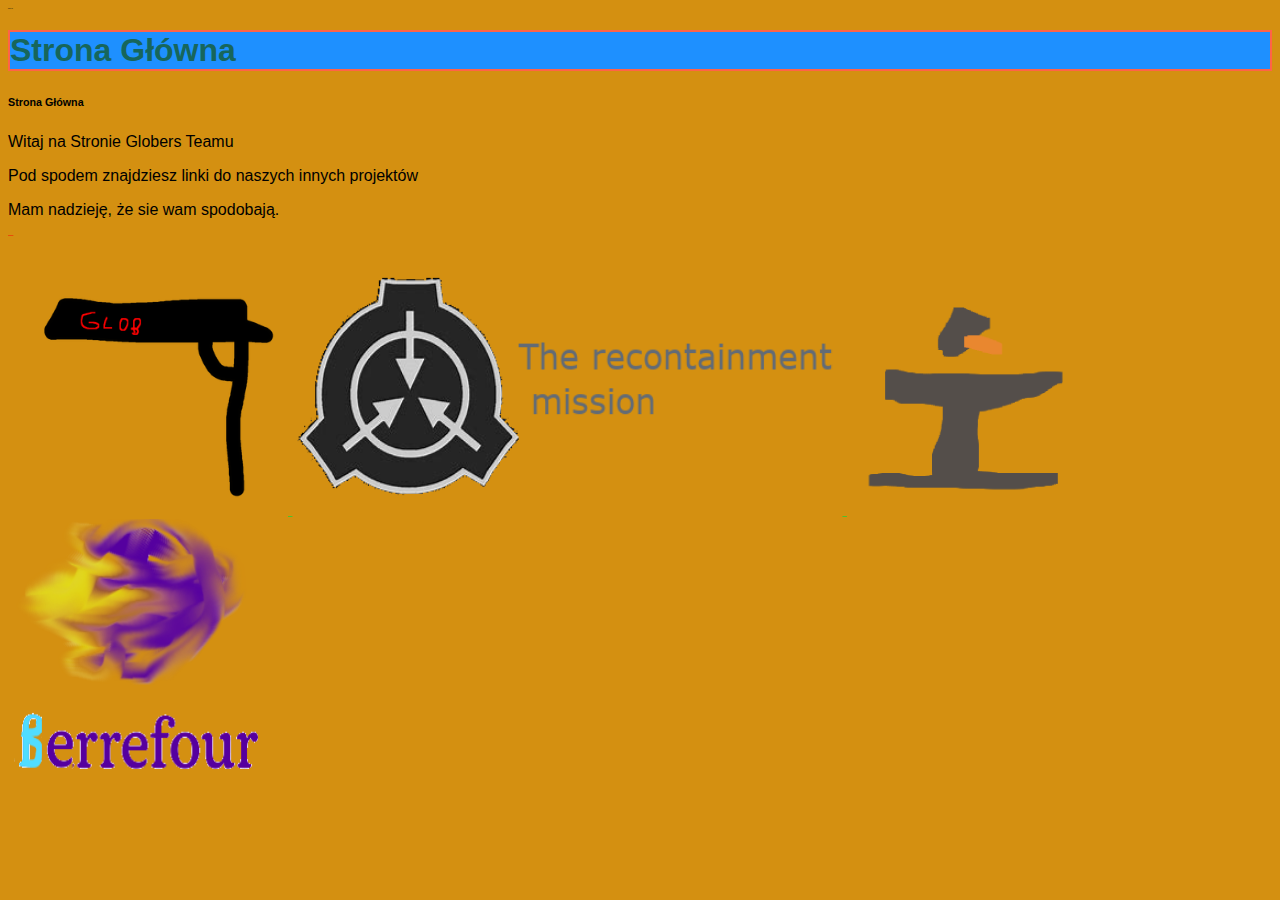
<file: OLD/index.html>
<html lang="pl">	
	<head>
		<meta charset="utf-8"/>
		<title>Globers Team website</title> 
		<style>		
			body {
				background-color: rgb(212, 144, 17);
                font-family: 'Gill Sans', 'Gill Sans MT', Calibri, 'Trebuchet MS', sans-serif;
			}
		</style>
	</head>

    <body>
<p style="font-size: 1px;">Easter egg</p>
		<h1 style="background-color:DodgerBlue;color:rgb(23, 102, 91);border:2px solid Tomato;">Strona Główna</h1>
		<h6>Strona Główna</h6>
		<a>Witaj na Stronie Globers Teamu </a>
		<p>Pod spodem znajdziesz linki do naszych innych projektów</p>
		<p>Mam nadzieję, że sie wam spodobają.</p>
		<a style="color: rgb(79, 192, 45);" href="globshooter.html"><img src="globshooterlogo.png" width="280" height="280" title="Glob Shooter"> </a>
        <a style="color: rgb(79, 192, 45);" href="scprcm.html"><img src="scplogo.png" width="550" height="250" title="SCP: The Recontainment Mission"> </a>
        <a style="color: rgb(79, 192, 45);" href="blachsmith.html"><img src="blacksmith.png" width="250" height="250" title="BlackSmith Simulator"> </a>
        <a style="color: rgb(79, 192, 45);" href="Barrefour.html"><img src="Barrefour.png" width="250" height="250" title="Barrefour"> </a>
		<br>


    </body>
</file>
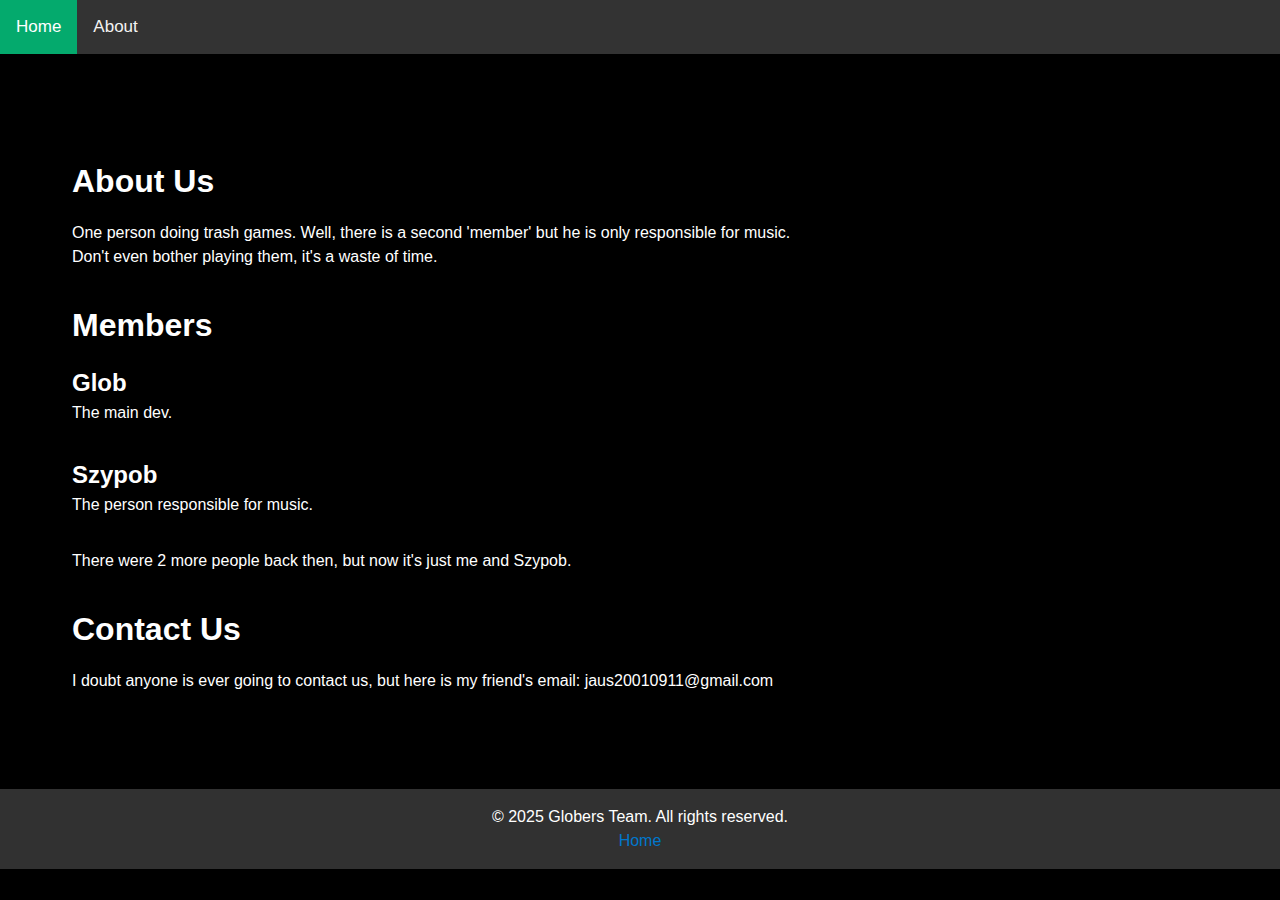
<file: about.html>
<!DOCTYPE html>
<html lang="en">

<head>
  <meta charset="UTF-8">
  <title>Globers Team | About</title>
  <link rel="stylesheet" href="mainStyle.css">
  <script src="script.js"></script>
</head>

<body onload="setTheme()">

  <div class="topnav" id="myTopnav">
    <a href="#home" class="active">Home</a>
    <a href="#about">About</a>
    <a href="javascript:void(0);" class="icon" onclick="myFunction()">
      <i class="fa fa-bars"></i>
    </a>
  </div>
  <div class="logo">
    <img src="icons/logo.png" alt="Globers Team Logo" width="64" height="64">
  </div>
  </header>

  <main>
    <section id="about">
      <h1>About Us</h1>
      <p>One person doing trash games. Well, there is a second 'member' but he is only responsible for music.</p>
      <p>Don't even bother playing them, it's a waste of time.</p>
    </section>
    <section id="members">
      <h1>Members</h1>
      <section id="glob">
        <h2>Glob</h2>
        <p>The main dev.</p>
      </section>
      <section id="glob">
        <h2>Szypob</h2>
        <p>The person responsible for music.</p>
      </section>
      <p>There were 2 more people back then, but now it's just me and Szypob.</p>
    </section>
    <section id="contact">
      <h1>Contact Us</h1>
      <p>I doubt anyone is ever going to contact us, but here is my friend's email: jaus20010911@gmail.com</p>
    </section>
  </main>
  <footer>
    <p>&copy; 2025 Globers Team. All rights reserved.</p>
    <ul style="list-style-type: none;">
      <li><a href="index.html">Home</a></li>
    </ul>
  </footer>
  </div>
</body>

</html>
</file>
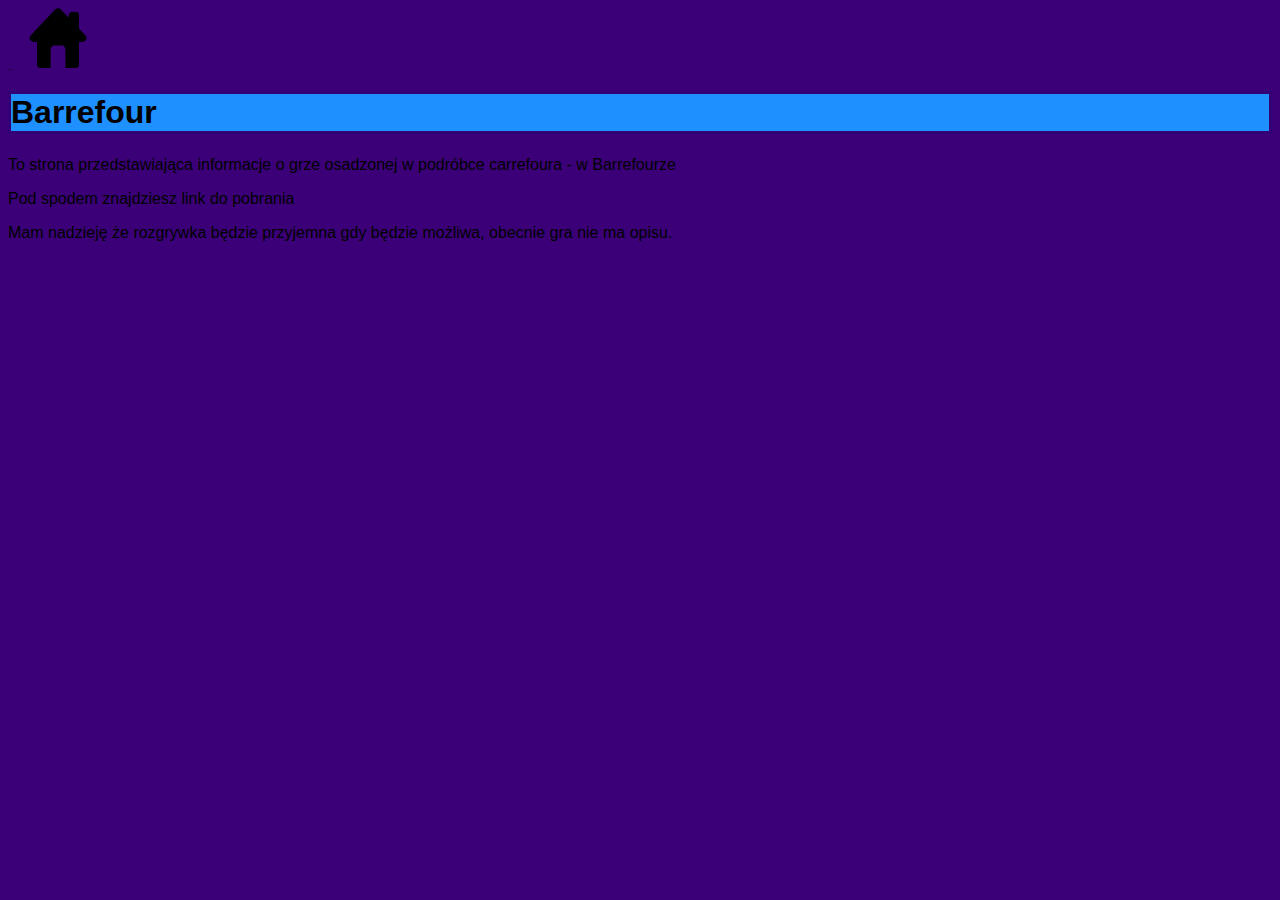
<file: Barrefour.html>
<html lang="pl">	
	<head>
		<meta charset="utf-8"/>
		<title>Barrefour</title> 
		<style>		
			body {
				background-color: rgb(59, 0, 119);
                font-family: 'Gill Sans', 'Gill Sans MT', Calibri, 'Trebuchet MS', sans-serif;
			}
		</style>
	</head>

    <body>

        <a style="color: darkred;" href=index.html><img src="home.png" width="100" height="60" title="Strona Główna"></a>
		<p style="font-size: 1px;">Easter egg</p>
		<h1 style="background-color:DodgerBlue;color:rgb(0, 0, 0);border:3px solid rgb(49, 1, 117);">Barrefour</h1>
        
		<a>To strona przedstawiająca informacje o grze osadzonej w podróbce carrefoura - w Barrefourze </a>
		<p>Pod spodem znajdziesz link do pobrania</p>
		<p>Mam nadzieję że rozgrywka będzie przyjemna gdy będzie możliwa, obecnie gra nie ma opisu.</p>
		
      
    </body>
</file>
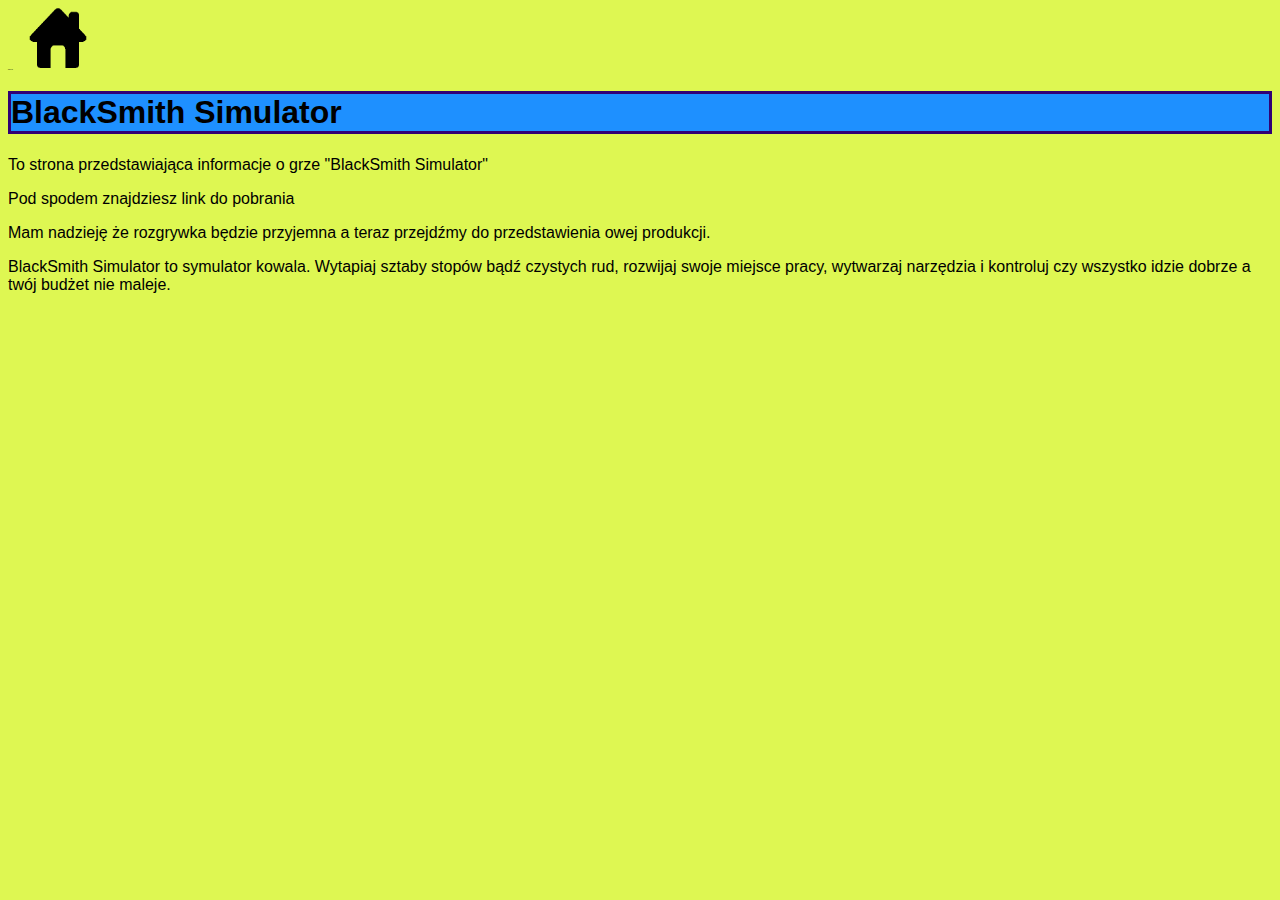
<file: blachsmith.html>
<html lang="pl">	
	<head>
		<meta charset="utf-8"/>
		<title>BlackSmith symulator  </title>
        </title> 
		<style>		
			body {
				background-color: rgb(222, 247, 82);
				font-family: 'Gill Sans', 'Gill Sans MT', Calibri, 'Trebuchet MS', sans-serif;
                
			}
		</style>
	</head>

    <body>
        <a style="color: darkred;" href=index.html><img src="home.png" width="100" height="60" title="Strona Główna"></a>
		<p style="font-size: 1px;">Easter egg</p>
		<h1 style="background-color:DodgerBlue;color:rgb(0, 0, 0);border:3px solid rgb(49, 1, 117);">BlackSmith Simulator</h1>
        
		<a>To strona przedstawiająca informacje o grze "BlackSmith Simulator" </a>
		<p>Pod spodem znajdziesz link do pobrania</p>
		<p>Mam nadzieję że rozgrywka będzie przyjemna a teraz przejdźmy do przedstawienia owej produkcji.</p>
        <p>BlackSmith Simulator to symulator kowala. Wytapiaj sztaby stopów bądź czystych rud, rozwijaj swoje miejsce pracy, wytwarzaj narzędzia i kontroluj czy wszystko idzie dobrze a twój budżet nie maleje.</p>

   
  


    </body>
</file>
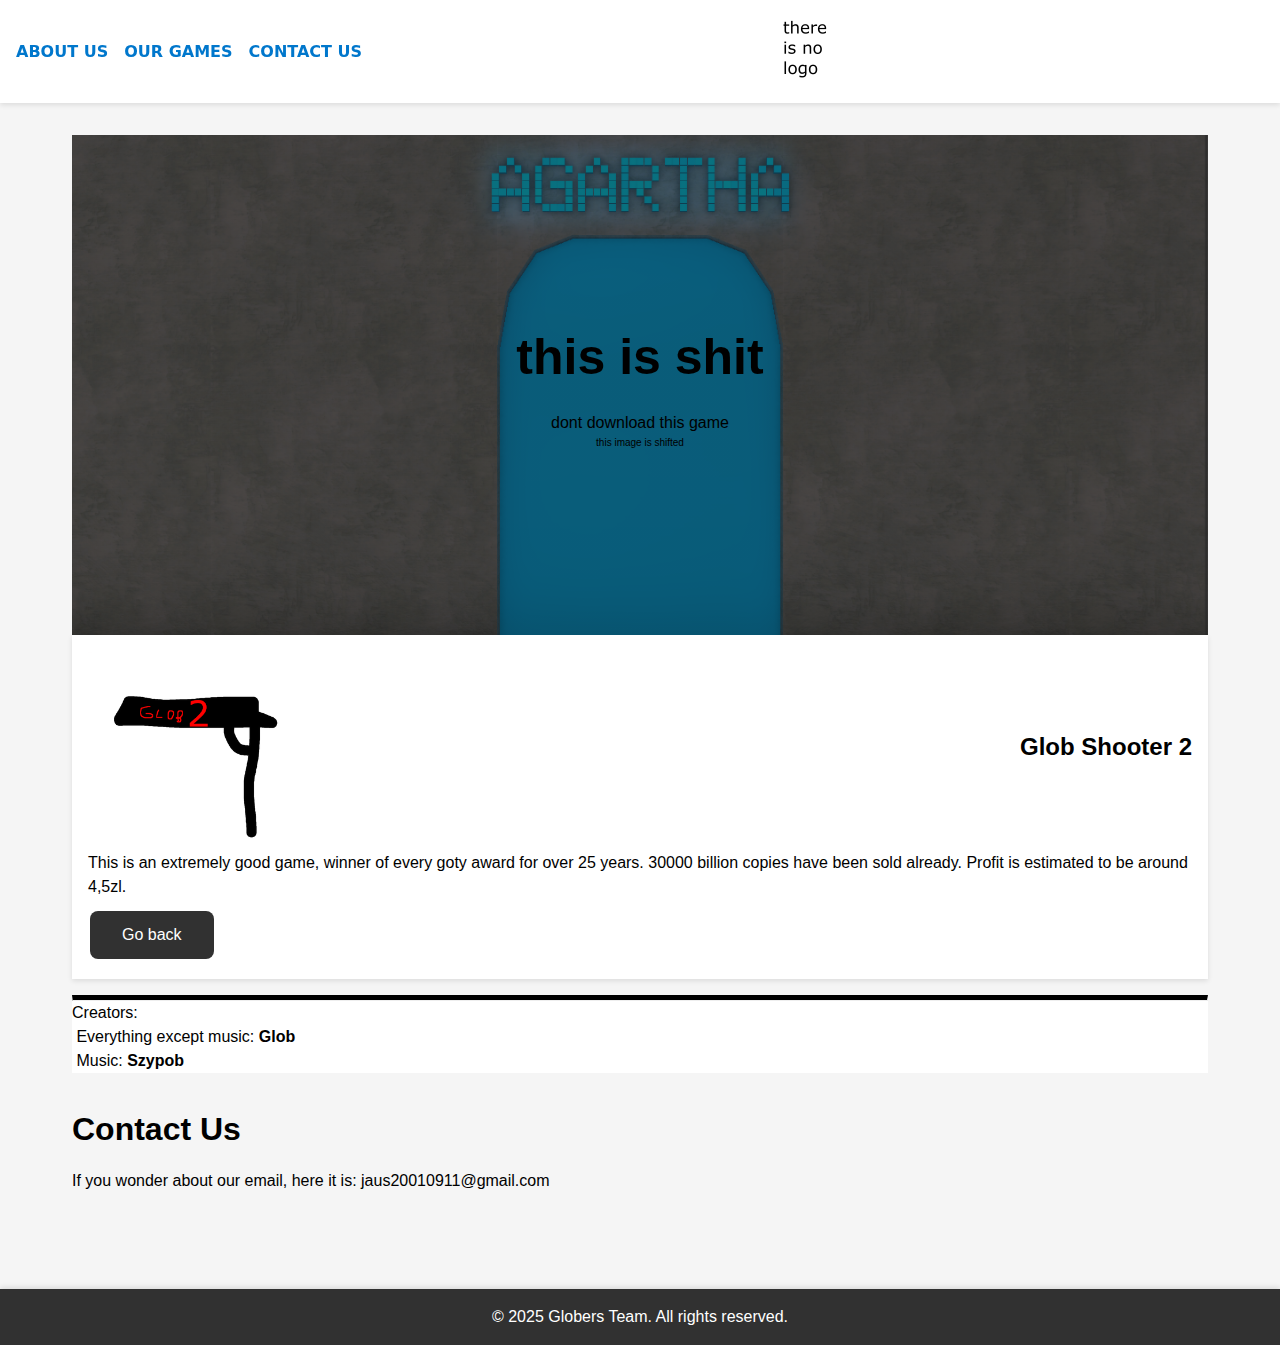
<file: game.html>
<!DOCTYPE html>
<html lang="en">

<head>
  <meta charset="UTF-8">
  <title>Globers Team | Game Studio</title>
  <link rel="stylesheet" href="mainStyle.css">
</head>

<body>
  <header>
    <nav>
      <ul>
        <li><a href="#about">About Us</a></li>
        <li><a href="#games">Our Games</a></li>
        <li><a href="#contact">Contact Us</a></li>
      </ul>
    </nav>
    <div class="logo">
      <img src="icons/logo.png" alt="Globers Team Logo" width="64" height="64">
    </div>
  </header>

  <main>

    <section id="games">
      <div class="hero-image">
        <div class="hero-text">
          <h1 style="font-size:50px">this is shit</h1>
          <p>dont download this game</p>
          <p style="font-size:10px">this image is shifted</p>
        </div>
      </div>
      <div class="game">
        <img src="icons/globshooter2logo.png" alt="Glob Shooter 2">
        <h2>Glob Shooter 2</h2>
        <p>This is an extremely good game, winner of every goty award for over 25 years. 30000 billion
          copies have been sold already. Profit is estimated to be around 4,5zl.</p>


        <a href="index.html"><button>Go back</button></a>
      </div>
      <hr class="line1">
      <div class="details">
        <p alt="">Creators:<br>
          &nbspEverything except music: <b>Glob</b><br>
          &nbspMusic: <b>Szypob</b>
        </p>
      </div>
    </section>

    <section id="contact">
      <h1>Contact Us</h1>
      <p>If you wonder about our email, here it is: jaus20010911@gmail.com</p>
    </section>
  </main>

  <footer>
    <p>&copy; 2025 Globers Team. All rights reserved.</p>
  </footer>
</body>

</html>
</file>
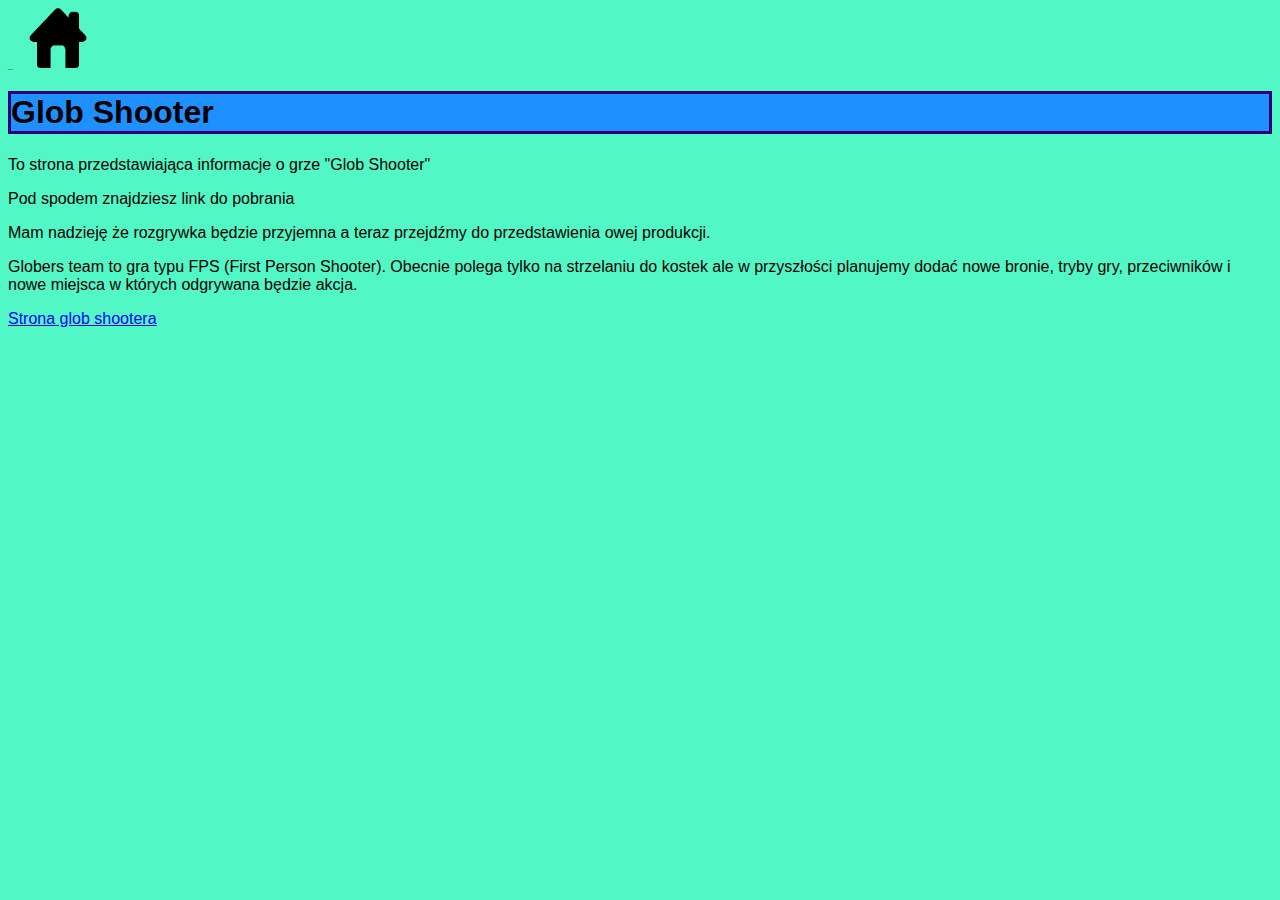
<file: globshooter.html>
<html lang="pl">	
	<head>
		<meta charset="utf-8"/>
		<title>Glob Shooter</title> 
		<style>		
			body {
				background-color: rgb(82, 247, 198);
				font-family: 'Gill Sans', 'Gill Sans MT', Calibri, 'Trebuchet MS', sans-serif;
			}
		</style>
	</head>

    <body>
        <a style="color: darkred;" href=index.html><img src="home.png" width="100" height="60" title="Strona Główna"></a>
		<p style="font-size: 1px;">Easter egg</p>
		<h1 style="background-color:DodgerBlue;color:rgb(0, 0, 0);border:3px solid rgb(49, 1, 117);">Glob Shooter</h1>
        
		<a>To strona przedstawiająca informacje o grze "Glob Shooter" </a>
		<p>Pod spodem znajdziesz link do pobrania</p>
		<p>Mam nadzieję że rozgrywka będzie przyjemna a teraz przejdźmy do przedstawienia owej produkcji.</p>
        <p>
            Globers team to gra typu FPS (First Person Shooter). Obecnie polega tylko na strzelaniu do kostek ale w przyszłości planujemy dodać nowe bronie, tryby gry, przeciwników i nowe miejsca w których odgrywana będzie akcja.
        </p>

   <a href="https://wojtmic.itch.io/globshooter">Strona glob shootera</a>
  


    </body>
</file>
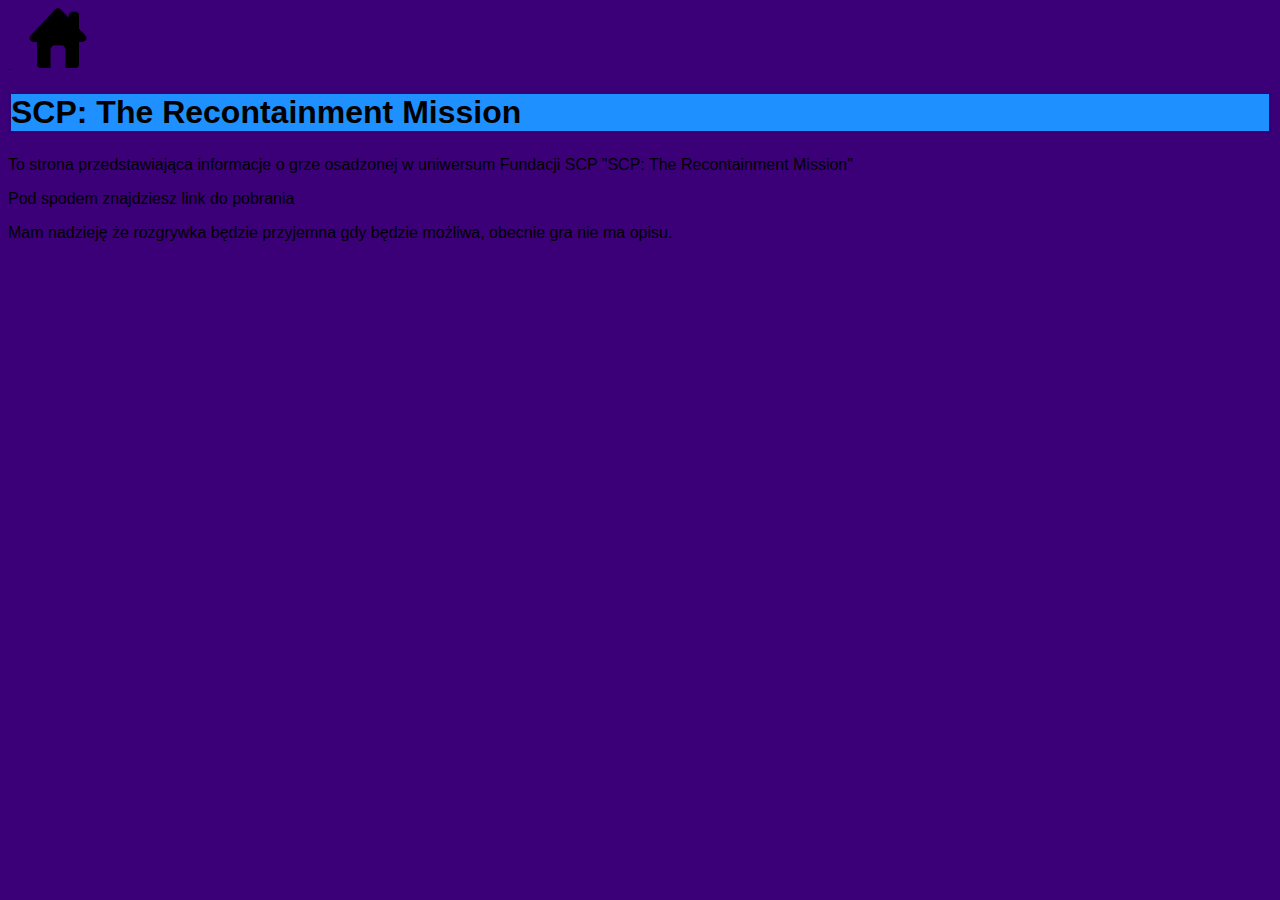
<file: scprcm.html>
<html lang="pl">	
	<head>
		<meta charset="utf-8"/>
		<title>Globers Team website</title> 
		<style>		
			body {
				background-color: rgb(59, 0, 119);
                font-family: 'Gill Sans', 'Gill Sans MT', Calibri, 'Trebuchet MS', sans-serif;
			}
		</style>
	</head>

    <body>

        <a style="color: darkred;" href=index.html><img src="home.png" width="100" height="60" title="Strona Główna"></a>
		<p style="font-size: 1px;">Easter egg</p>
		<h1 style="background-color:DodgerBlue;color:rgb(0, 0, 0);border:3px solid rgb(49, 1, 117);">SCP: The Recontainment Mission</h1>
        
		<a>To strona przedstawiająca informacje o grze osadzonej w uniwersum Fundacji SCP   "SCP: The Recontainment Mission" </a>
		<p>Pod spodem znajdziesz link do pobrania</p>
		<p>Mam nadzieję że rozgrywka będzie przyjemna gdy będzie możliwa, obecnie gra nie ma opisu.</p>
      
    </body>
</file>
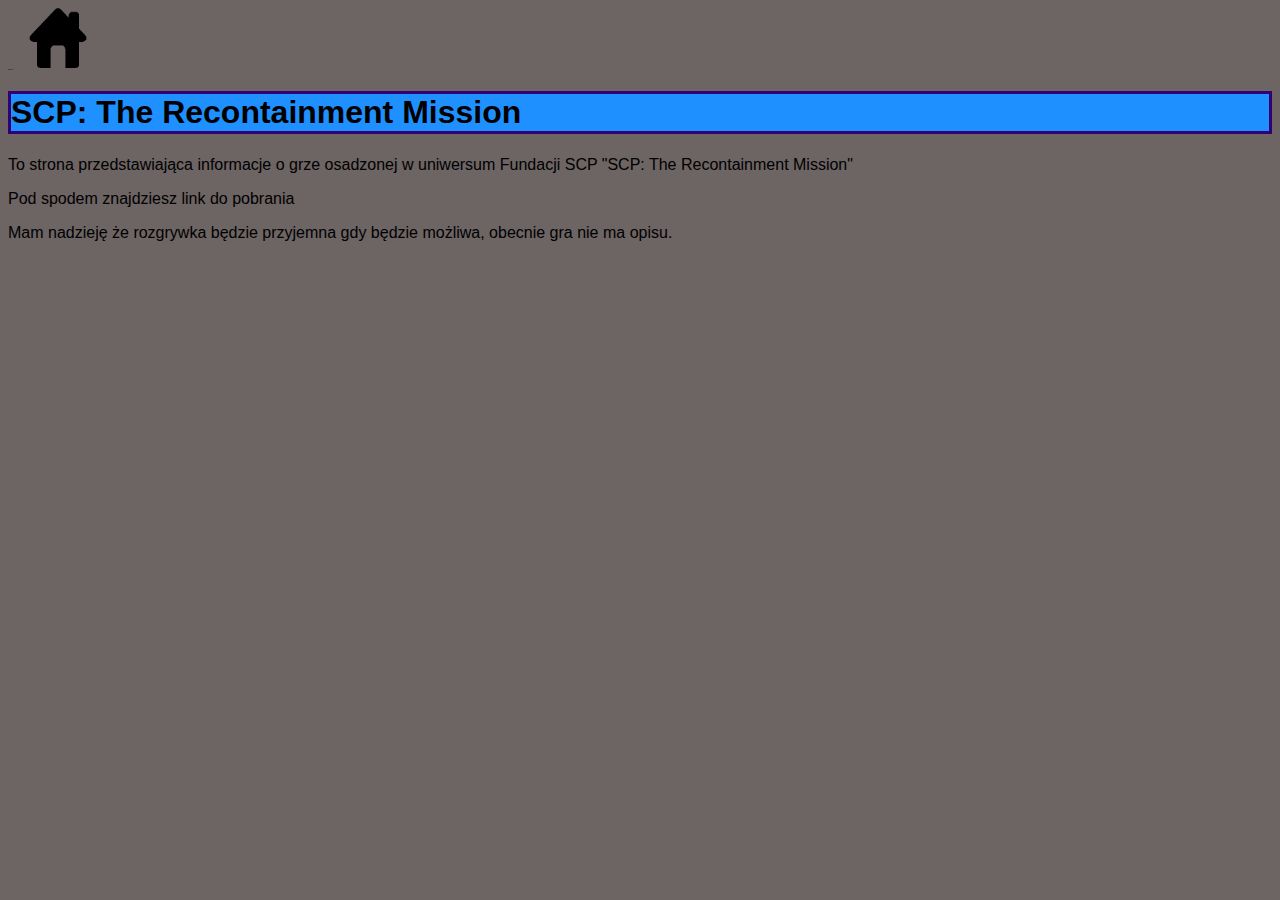
<file: OLD/scprcm.html>
<html lang="pl">	
	<head>
		<meta charset="utf-8"/>
		<title>Scp: The Recontainment Mission</title> 
		<style>		
			body {
				background-color: rgb(109, 100, 100);
                font-family: 'Gill Sans', 'Gill Sans MT', Calibri, 'Trebuchet MS', sans-serif;
			}
		</style>
	</head>

    <body>

        <a style="color: darkred;" href=index.html><img src="home.png" width="100" height="60" title="Strona Główna"></a>
		<p style="font-size: 1px;">Easter egg</p>
		<h1 style="background-color:DodgerBlue;color:rgb(0, 0, 0);border:3px solid rgb(49, 1, 117);">SCP: The Recontainment Mission</h1>
        
		<a>To strona przedstawiająca informacje o grze osadzonej w uniwersum Fundacji SCP   "SCP: The Recontainment Mission" </a>
		<p>Pod spodem znajdziesz link do pobrania</p>
		<p>Mam nadzieję że rozgrywka będzie przyjemna gdy będzie możliwa, obecnie gra nie ma opisu.</p>
      
    </body>
</file>
<file: mainStyle.css>
/* Reset styles */
* {
  margin: 0;
  padding: 0;
  box-sizing: border-box;
}

/* Global styles */
body {
  font-family: Arial, sans-serif;
  font-size: 16px;
  line-height: 1.5;
  background-color: #f5f5f5;
}

a {
  color: #0077cc;
  text-decoration: none;
}

a:hover {
  text-decoration: underline;
}

img {
  max-width: 100%;
  height: auto;
}

/* Header styles */
header {
  display: flex;
  justify-content: space-between;
  align-items: center;
  background-color: #fff;
  box-shadow: 0 2px 5px rgba(0, 0, 0, 0.1);
  padding: 1rem;
  position: sticky;
  top: 0;
  z-index: 999;
}

nav ul {
  list-style: none;
  display: flex;
}

nav ul li {
  margin-right: 1rem;
}

nav ul li:last-child {
  margin-right: 0;
}

nav ul li a {
  font-weight: bold;
  text-transform: uppercase;
  font-family: system-ui, -apple-system, BlinkMacSystemFont, 'Segoe UI', Roboto, Oxygen, Ubuntu, Cantarell, 'Open Sans', 'Helvetica Neue', sans-serif
}

.logo {
  flex-grow: 1;
  text-align: center;
}

/* Main styles */
main {
  max-width: 1200px;
  margin: 0 auto;
  padding: 2rem;
}

section {
  margin-bottom: 2rem;
}

h1 {
  font-size: 2rem;
  margin-bottom: 1rem;
}

.game {
  display: flex;
  flex-wrap: wrap;
  justify-content: space-between;
  align-items: center;
  background-color: #fff;
  box-shadow: 0 2px 5px rgba(0, 0, 0, 0.1);
  padding: 1rem;
  margin-bottom: 1rem;
}

.game img {
  max-width: 200px;
  margin-right: 2rem;
}

.game h2 {
  font-size: 1.5rem;
  margin-bottom: 0.5rem;
}

.game p {
  margin-bottom: 0.5rem;
}

/* Contact form styles */
form label {
  display: block;
  margin-bottom: 0.5rem;
}

form input,
form textarea {
  display: block;
  width: 100%;
  padding: 0.5rem;
  border: 1px solid #ccc;
  border-radius: 0.25rem;
  margin-bottom: 1rem;
}

form input[type="submit"] {
  background-color: #0077cc;
  color: #fff;
  border: none;
  border-radius: 0.25rem;
  padding: 0.5rem 1rem;
  cursor: pointer;
}

form input[type="submit"]:hover {
  background-color: #005fa3;
}

/* Footer styles */
footer {
  text-align: center;
  padding: 1rem;
  margin-top: 2rem;
  box-shadow: 0 -2px 5px rgba(0, 0, 0, 0.1);
  background-color: #313131;
  color: #ffffff;
}

.button {
  position: relative;
  border: none;
  color: rgb(0, 0, 0);
  text-align: center;
  text-decoration: none;
  padding-top: 7px;
  padding-bottom: 7px;
  display: inline-block;
  font-size: 16px;
  margin: 4px 2px;
  cursor: pointer;
  background-color: rgba(255, 0, 0, 0.534);
  width: 100%;
}

.details {
  display: flex;
  flex-wrap: wrap;
  justify-content: space-between;
  align-items: center;
  background-color: #ffffff;
  margin-bottom: 1rem;
}

hr.line1 {
  border-top: 5px solid rgb(0, 0, 0);
}

.hero-image {
  background-image: linear-gradient(rgba(0, 0, 0, 0.5), rgba(0, 0, 0, 0.5)), url("agarthah.png");
  height: 100%;
  background-position: center;
  background-repeat: no-repeat;
  background-size: cover;
  position: relative;
  height: 500px;
  display: flex;
}

.hero-text {
  text-align: center;
  position: absolute;
  top: 50%;
  left: 50%;
  transform: translate(-50%, -50%);
  color: rgb(0, 0, 0);
}

.hero-text button {
  border: none;
  outline: 0;
  display: inline-block;
  padding: 10px 25px;
  color: black;
  background-color: #ff0000;
  text-align: center;
  cursor: pointer;
}

.hero-text button:hover {
  background-color: #555;
  color: white;
}

.dark-mode {
  background-color: black;
  color: white;
}

button {
  background-color: #313131;
  border: none;
  color: white;
  padding: 15px 32px;
  text-align: center;
  text-decoration: none;
  display: inline-block;
  font-size: 16px;
  margin: 4px 2px;
  cursor: pointer;
  border-radius: 8px;
}

/* Add a black background color to the top navigation */
.topnav {
  background-color: #333;
  overflow: hidden;
}

/* Style the links inside the navigation bar */
.topnav a {
  float: left;
  color: #f2f2f2;
  text-align: center;
  padding: 14px 16px;
  text-decoration: none;
  font-size: 17px;
}

/* Change the color of links on hover */
.topnav a:hover {
  background-color: #ddd;
  color: black;
}

/* Add a color to the active/current link */
.topnav a.active {
  background-color: #04AA6D;
  color: white;
}
</file>
